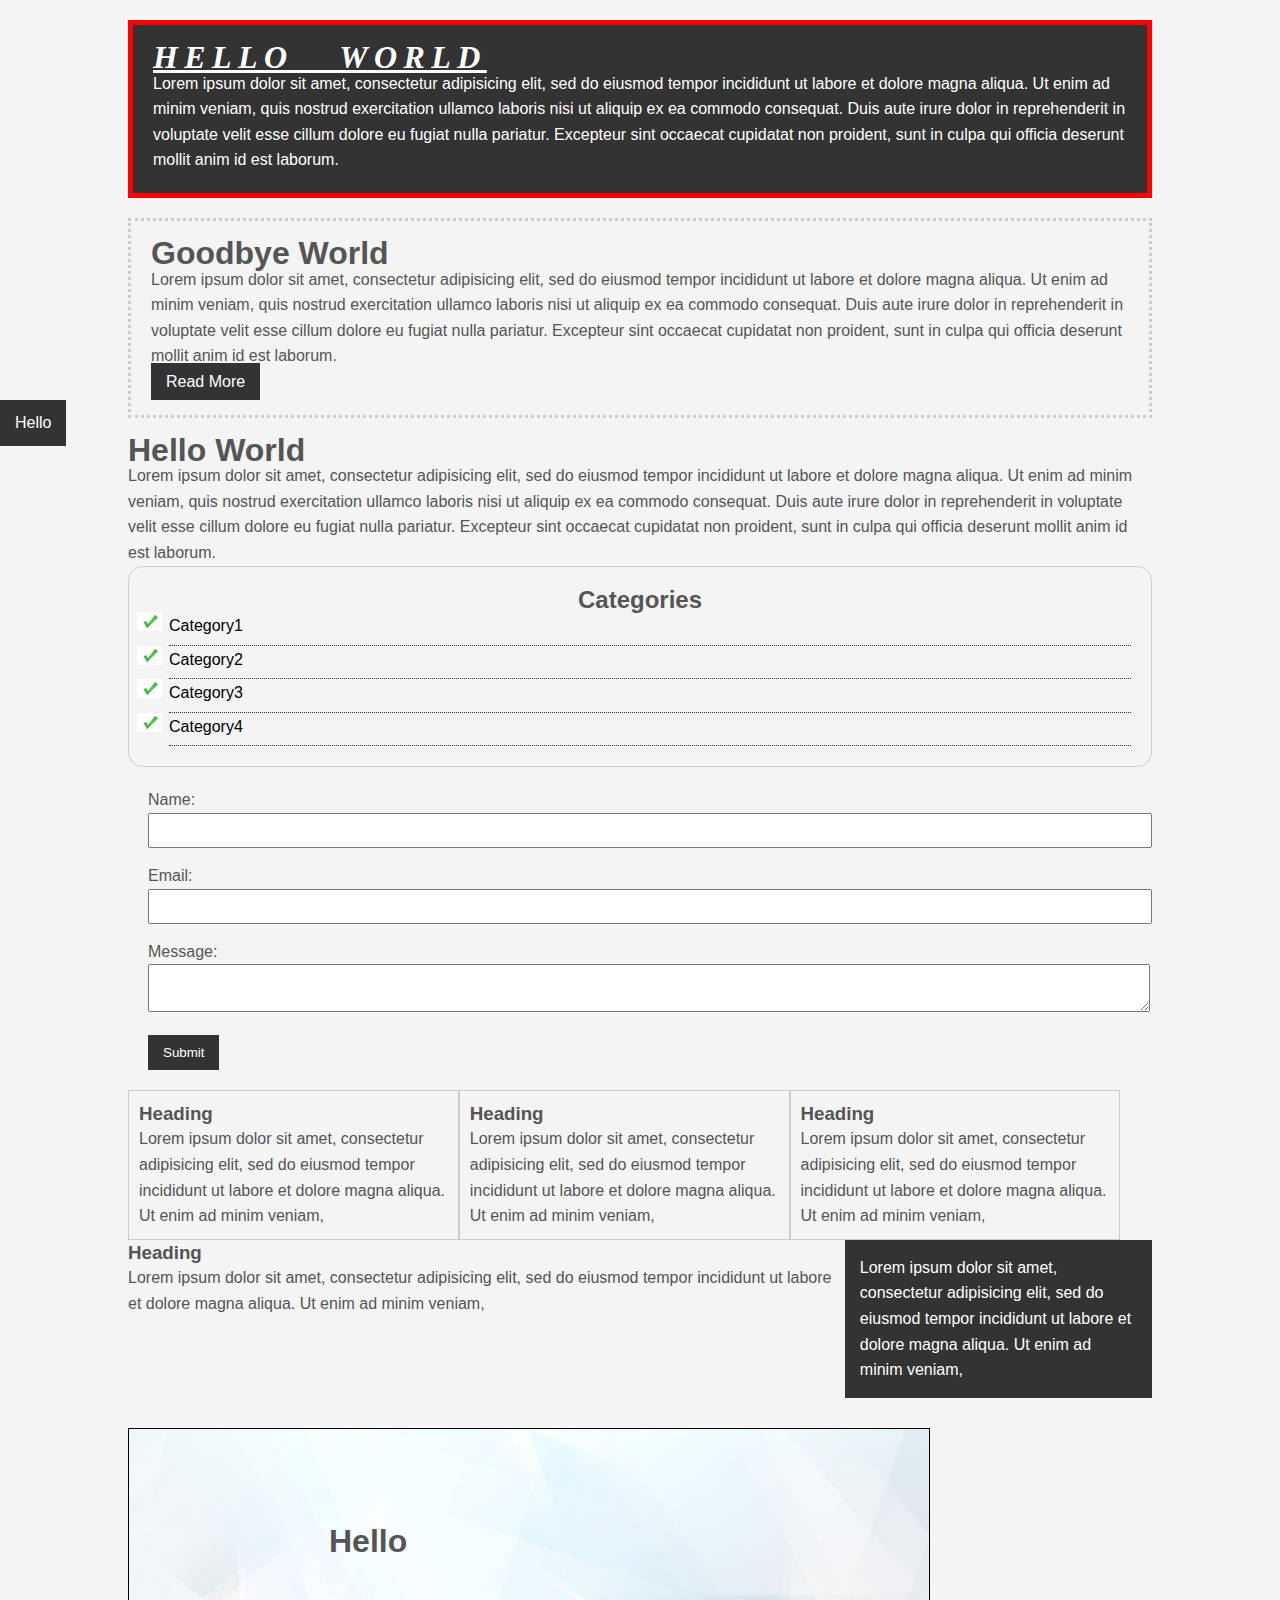
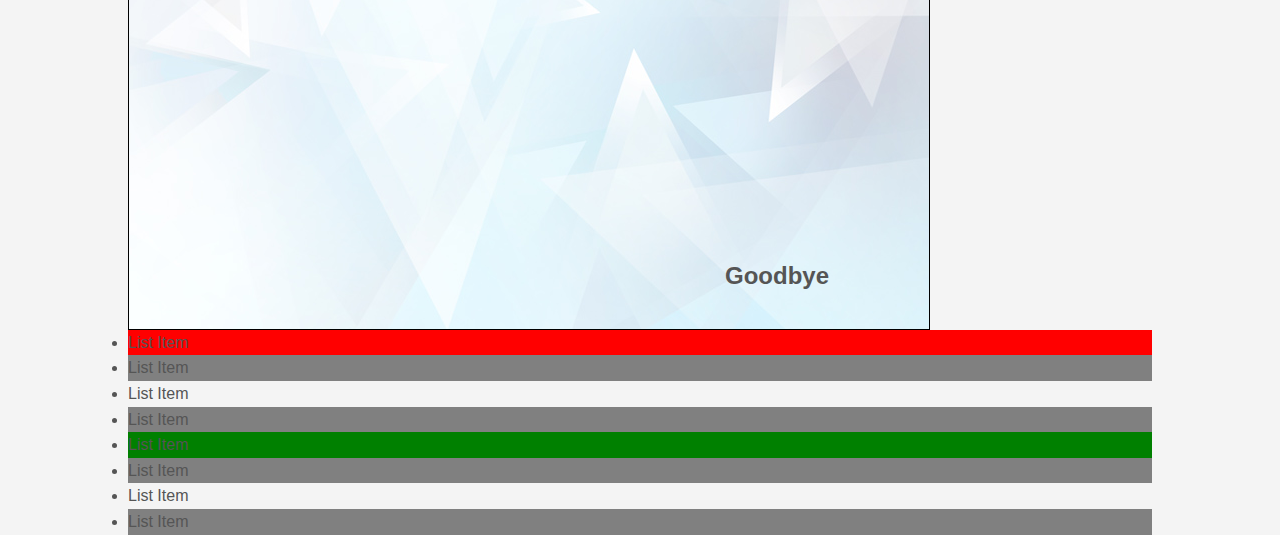
<file: csscheatsheet/index.html>
<!DOCTYPE html>
<html>
<head>
	<title>CSS Cheat Sheet</title>
	<link rel="stylesheet" type="text/css" href="css/style.css">
</head>
<body>
	<div class="container">
		<div class="box-1">
			<h1>Hello World</h1>
			<p>Lorem ipsum dolor sit amet, consectetur adipisicing elit, sed do eiusmod
			tempor incididunt ut labore et dolore magna aliqua. Ut enim ad minim veniam,
			quis nostrud exercitation ullamco laboris nisi ut aliquip ex ea commodo
			consequat. Duis aute irure dolor in reprehenderit in voluptate velit esse
			cillum dolore eu fugiat nulla pariatur. Excepteur sint occaecat cupidatat non
			proident, sunt in culpa qui officia deserunt mollit anim id est laborum.</p>	
	    </div>
	    <div class="box-2">
			<h1>Goodbye World</h1>
			<p>Lorem ipsum dolor sit amet, consectetur adipisicing elit, sed do eiusmod
			tempor incididunt ut labore et dolore magna aliqua. Ut enim ad minim veniam,
			quis nostrud exercitation ullamco laboris nisi ut aliquip ex ea commodo
			consequat. Duis aute irure dolor in reprehenderit in voluptate velit esse
			cillum dolore eu fugiat nulla pariatur. Excepteur sint occaecat cupidatat non
			proident, sunt in culpa qui officia deserunt mollit anim id est laborum.</p>
			<a class="button" href="">Read More</a>	
	    </div>
	    <div class="box-3">
			<h1>Hello World</h1>
			<p>Lorem ipsum dolor sit amet, consectetur adipisicing elit, sed do eiusmod
			tempor incididunt ut labore et dolore magna aliqua. Ut enim ad minim veniam,
			quis nostrud exercitation ullamco laboris nisi ut aliquip ex ea commodo
			consequat. Duis aute irure dolor in reprehenderit in voluptate velit esse
			cillum dolore eu fugiat nulla pariatur. Excepteur sint occaecat cupidatat non
			proident, sunt in culpa qui officia deserunt mollit anim id est laborum.</p>	
	    </div>
	    <div class="categories">
           <h2>Categories</h2>
           <ul>
           	  <li><a href="#">Category1</a></li>
           	  <li><a href="#">Category2</a></li>
           	  <li><a href="#">Category3</a></li>
           	  <li><a href="#">Category4</a></li>
           </ul>
	    </div>
	    <form class="my-form">
              <div class="form-group">
              	<label>Name:</label>
              	<input type="text" name="name">
              </div>
              <div class="form-group">
              	<label>Email:</label>
              	<input type="text" name="email">
              </div>
              <div class="form-group">
              	<label>Message:</label>
              	<textarea name="message"></textarea> 
              </div>
              <input class="button" type="submit" value="Submit" name="">
	    </form>
	    <div class="block">
	    	<h3>Heading</h3>
	    	<p>
                Lorem ipsum dolor sit amet, consectetur adipisicing elit, sed do eiusmod
                tempor incididunt ut labore et dolore magna aliqua. Ut enim ad minim veniam,
	    	</p>
	    </div>
	    <div class="block">
	    	<h3>Heading</h3>
	    	<p>
                Lorem ipsum dolor sit amet, consectetur adipisicing elit, sed do eiusmod
                tempor incididunt ut labore et dolore magna aliqua. Ut enim ad minim veniam,
	    	</p>
	    </div>
	    <div class="block">
	    	<h3>Heading</h3>
	    	<p>
                Lorem ipsum dolor sit amet, consectetur adipisicing elit, sed do eiusmod
                tempor incididunt ut labore et dolore magna aliqua. Ut enim ad minim veniam,
	    	</p>
	    </div>
	    <div class="clr"></div>
	    <div id="main-block">
            <h3>Heading</h3>
	    	<p>
                Lorem ipsum dolor sit amet, consectetur adipisicing elit, sed do eiusmod
                tempor incididunt ut labore et dolore magna aliqua. Ut enim ad minim veniam,
	    	</p>
	    </div>
	    <div id="sidebar">
            <p>
                Lorem ipsum dolor sit amet, consectetur adipisicing elit, sed do eiusmod
                tempor incididunt ut labore et dolore magna aliqua. Ut enim ad minim veniam,
	    	</p>
	    </div>

	    <div class="clr"></div>

	    <div class="p-box">
	    	<h1>Hello</h1>
            <h2>Goodbye</h2>
	    </div>

	    <ul class="my-list">
            <li>List Item</li>
            <li>List Item</li>
            <li>List Item</li>
            <li>List Item</li>
            <li>List Item</li>
            <li>List Item</li>
            <li>List Item</li>
            <li>List Item</li>
	    </ul>
    </div><!-- ./container -->

    <a class="fix-me button" href="">Hello</a>
</body>
</html>
</file>
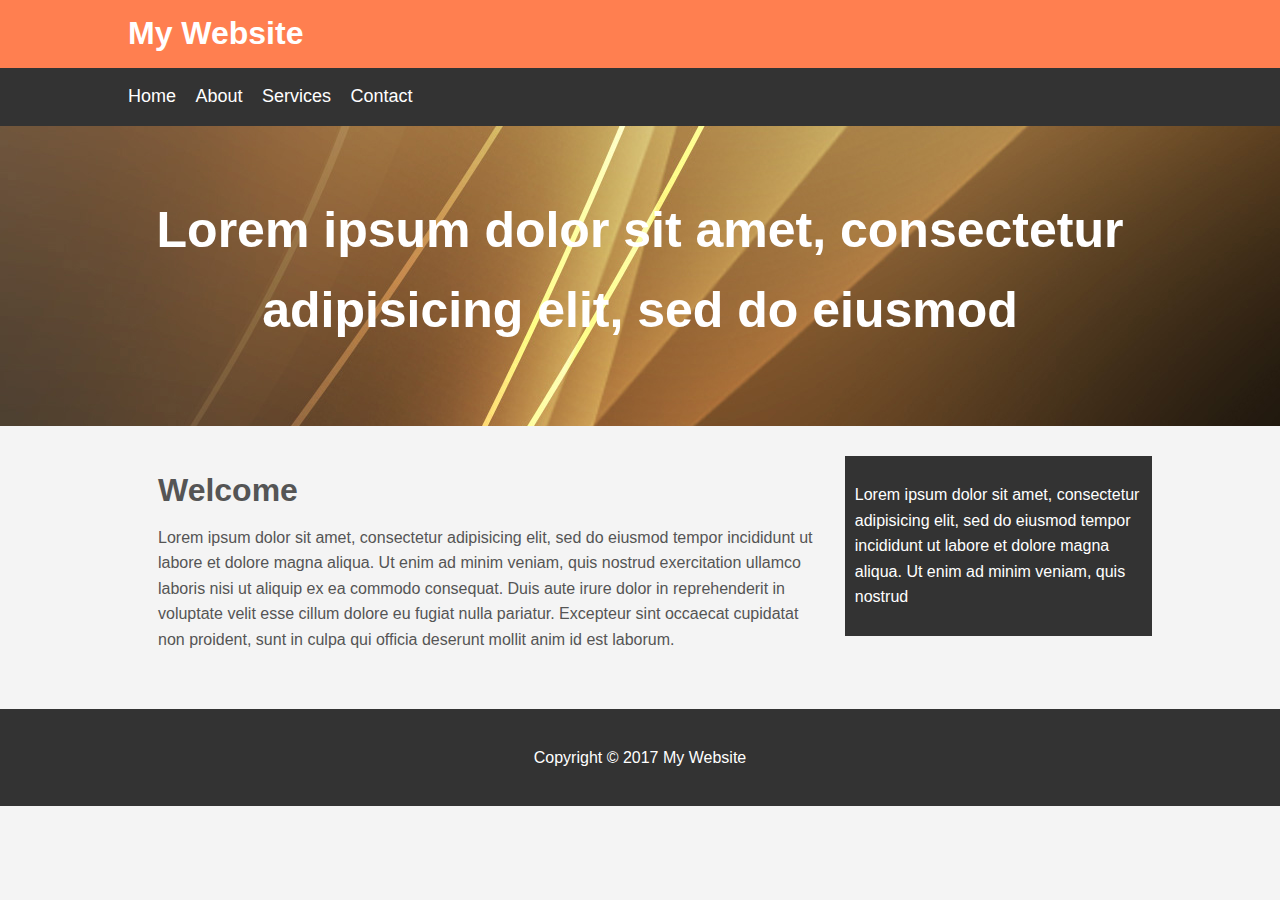
<file: mywebsite/index.html>
<html>
<head>
	<title>My Website</title>
	<link rel="stylesheet" type="text/css" href="css/style.css">
</head>
<body>
	<header id="main-header">
		<div class="container">
			<h1>My Website</h1>
	    </div>
	</header>

	<nav id="navbar">
		<div class="container">
			<ul>	
				<li><a href="#">Home</a></li>
				<li><a href="#">About</a></li>
				<li><a href="#">Services</a></li>
				<li><a href="#">Contact</a></li>
			</ul>
		</div>
	</nav>

	<section id="showcase">
		<div class="container">
			<h1>
				Lorem ipsum dolor sit amet, consectetur adipisicing elit, sed do eiusmod
			</h1>
		</div>
	</section>

    <div class="container">
		<section id="main">
			<h1>Welcome</h1>
			<p>Lorem ipsum dolor sit amet, consectetur adipisicing elit, sed do eiusmod
			tempor incididunt ut labore et dolore magna aliqua. Ut enim ad minim veniam,
			quis nostrud exercitation ullamco laboris nisi ut aliquip ex ea commodo
			consequat. Duis aute irure dolor in reprehenderit in voluptate velit esse
			cillum dolore eu fugiat nulla pariatur. Excepteur sint occaecat cupidatat non
			proident, sunt in culpa qui officia deserunt mollit anim id est laborum.</p>
		</section>

		<aside id="sidebar">
	       <p>Lorem ipsum dolor sit amet, consectetur adipisicing elit, sed do eiusmod
	       tempor incididunt ut labore et dolore magna aliqua. Ut enim ad minim veniam,
	       quis nostrud</p>
		</aside>
	</div>

	<footer id="main-footer">
		<p>Copyright &copy; 2017 My Website</p>
	</footer>

</body>
</html>
</file>
<file: csscheatsheet/css/style.css>
*{
	margin: 0;
	padding: 0;
}

body{
	background-color: #f4f4f4;
	color: #555555;

	font-family: Arial, Helvetica, sans-serif;
	font-size: 16px;
	font-weight: normal;
	/* Same as Above */
	font: normal 16px Arial,Helvetica,sans-serif;

	line-height: 1.6em;
	margin: 0;
}

a{
	text-decoration: none;
	color: #000;
}

a:hover{
	color: red;
}

a:active{
	color: green;
}

.container{
	width: 80%;
	margin: auto;
}

.button{
	background-color: #333;
	color: #fff;
	padding: 10px 15px;
	border: none;
}

.button:hover{
	background: red;
	color: #fff;
}

.clr{
	clear: both;
}

.box-1{
	background-color: #333333;
	color: #ffffff;

	border: 5px red solid;
	/* Different Stylings
	border-width: 3px;
	border-bottom-width: 10px;
	border-top-style: dotted;*/

	padding: 20px;

	margin: 20px 0px;
}

.box-1 h1{
	font-family: Tahoma;
	font-weight: 800;
	font-style: italic;
	text-decoration: underline;
	text-transform: uppercase;
	letter-spacing: 0.2em;
	word-spacing: 1em;
}

.box-2{
	border: 3px dotted #ccc;
	padding: 20px;
	margin: 20px 0px;
}

.categories{
	border: 1px #ccc solid;
	padding: 20px;
	border-radius: 15px;
}

.categories h2{
	text-align: center;
}

.categories ul{
	list-style: none;
	padding-left: 20px;
}

.categories li{
	padding-bottom: 6px;
	border-bottom: dotted 1px #333;
	list-style-image: url(../images/check.png);
}

.my-form{
	padding: 20px;
}

.my-form .form-group{
	padding-bottom: 15px;
}

.my-form label{
	display: block;
}

.my-form input[type="text"], .my-form textarea{
	padding: 8px;
	width: 100%;
}

.block{
	float: left;
	width: 32.3%;
    border: 1px solid #ccc;
    padding: 10px;
    box-sizing: border-box; 
}

#main-block{
	float:left;
	width: 70%;
	box-sizing:border-box;
}

#sidebar{
	float: right;
	width: 30%;
	background-color: #333;
	color: #fff;
	padding: 15px;
	box-sizing: border-box;
}

.p-box{
	width: 800px;
	height: 500px;
	border: 1px solid #000;
	margin-top: 30px;
	position: relative;
	background-image: url("../images/bgimage.jpg");
	background-repeat: no-repeat;
	background-position: 100px 200px;
	background-position: center center;
}

.p-box h1{
	 position: absolute;
     top: 100px;
     left: 200px;
}

.p-box h2{
	position: absolute;
	bottom: 40px;
	right: 100px;
}

.fix-me{
	position: fixed;
	top: 400px;
}

.my-list li:first-child{
    background: red;
}

.my-list li:last-child{
    background: blue;
}

.my-list li:nth-child(5){
	background: green;
}

.my-list li:nth-child(even){
	background: grey;
}
</file>
<file: mywebsite/css/style.css>
body{
	background-color: #f4f4f4;
	color: #555;
	font-family: Arial, Helvetica, sans-serif;
	font-size: 16px;
	line-height: 1.6em;
	margin: 0; 
}

.container{
	width: 80%;
	margin: auto;
	overflow: hidden;
}

#main-header{
	background-color: coral;
	color: #fff;
}

#navbar{
	background-color: #333;
	color: #fff;
}

#navbar ul{
	padding: 0;
	list-style: none;
}

#navbar li{
	display: inline;
}

#navbar a{
	color: #fff;
	text-decoration: none;
	font-size: 18px;
	padding-right: 15px;
}

#showcase{
	background-image: url("../images/showcase.jpg");
	background-position: center right;
	min-height: 300px;
	margin-bottom: 30px;
	text-align: center;
}

#showcase h1{
	color: #fff;
	font-size: 50px;
	line-height: 1.6em;
	padding-top: 30px;
}

#main{
	float: left;
	width: 70%;
	padding: 0 30px;
	box-sizing: border-box;
}

#sidebar{
	float: right;
	width: 30%;
	background: #333;
	color: #fff;
	padding: 10px;
	box-sizing: border-box;
}

#main-footer{
	background: #333;
	color: #fff;
	text-align: center;
	padding: 20px;
	margin-top: 40px;
}

@media(max-width: 600px){
	#main{
		width: 100%;
 		float: none;
	}

	#sidebar{
		width: 100%;
 		float: none;
	}

}
</file>
